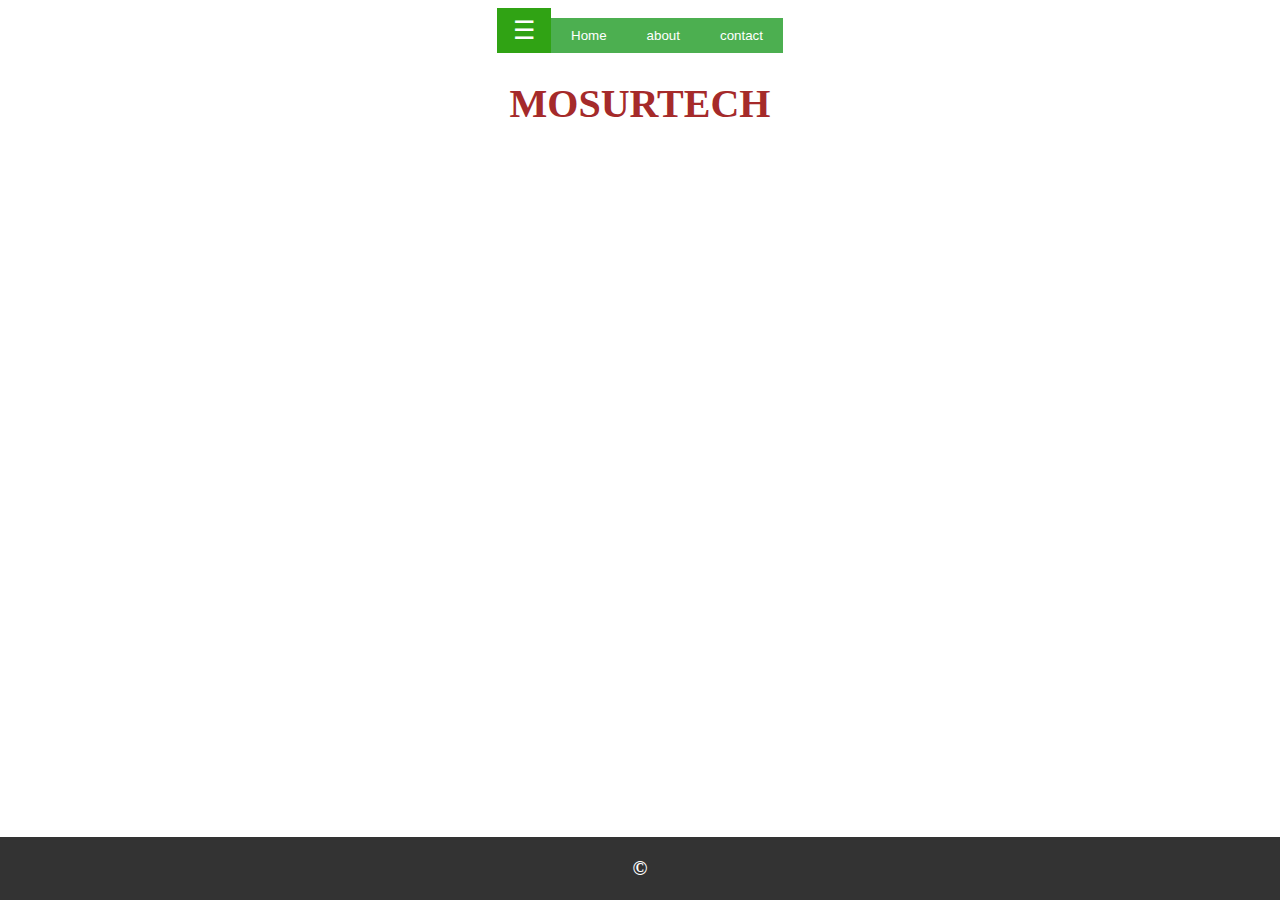
<file: Ramesh co/public/index.html>
<!DOCTYPE html>
<html>
<head>
	<meta charset="UTF-8">
	<title>Dashboard</title>
	<link rel="stylesheet" href="css/style.css">
</head>
<body background="https://wallpaperaccess.com/full/1614776.jpg">
	
	<header>
		<nav>
			<ul>
				<li><button class="w3-button w3-teal w3-xlarge" onclick="openNav()">&#9776;</button></li>
				<li><input type="button" onclick="window.location.href='index.html'" value="Home"></li>
				<li><input type="button" onclick="window.location.href='about.html'" value="about"></li>
				<li><input type="button" onclick="window.location.href='contact.html'" value="contact"></li>
				
			</ul>
		</nav>
	</header>
    <h1>MOSURTECH</h1>    
    <div id="mySideNav" class="side-menu">
	    <a href="#" class="close-btn" onclick="closeNav()">&times;</a>
	    <ul>
			<li><a href="services.html">Services</a></li>
			<li><a href="HR Management.html">HR Management</a></li>
			<li><a href="Organisational Structure.html">Organisational Structure </a></li>
			<li><a href="Finance.html">Finance </a></li>
			<li><a href="Task.html">Task</a></li>
			<li><a href="Document Management.html">Document Management </a></li>
		</ul>
	</div>
	<section class="">
		
	</section>
	<footer>
		<p>&copy; </p>
	</footer>
	<script>
		function openNav() {
			document.getElementById("mySideNav").style.width = "250px";
		}

		function closeNav() {
			document.getElementById("mySideNav").style.width = "0";
		}
	</script>
</body>
</html>
</file>
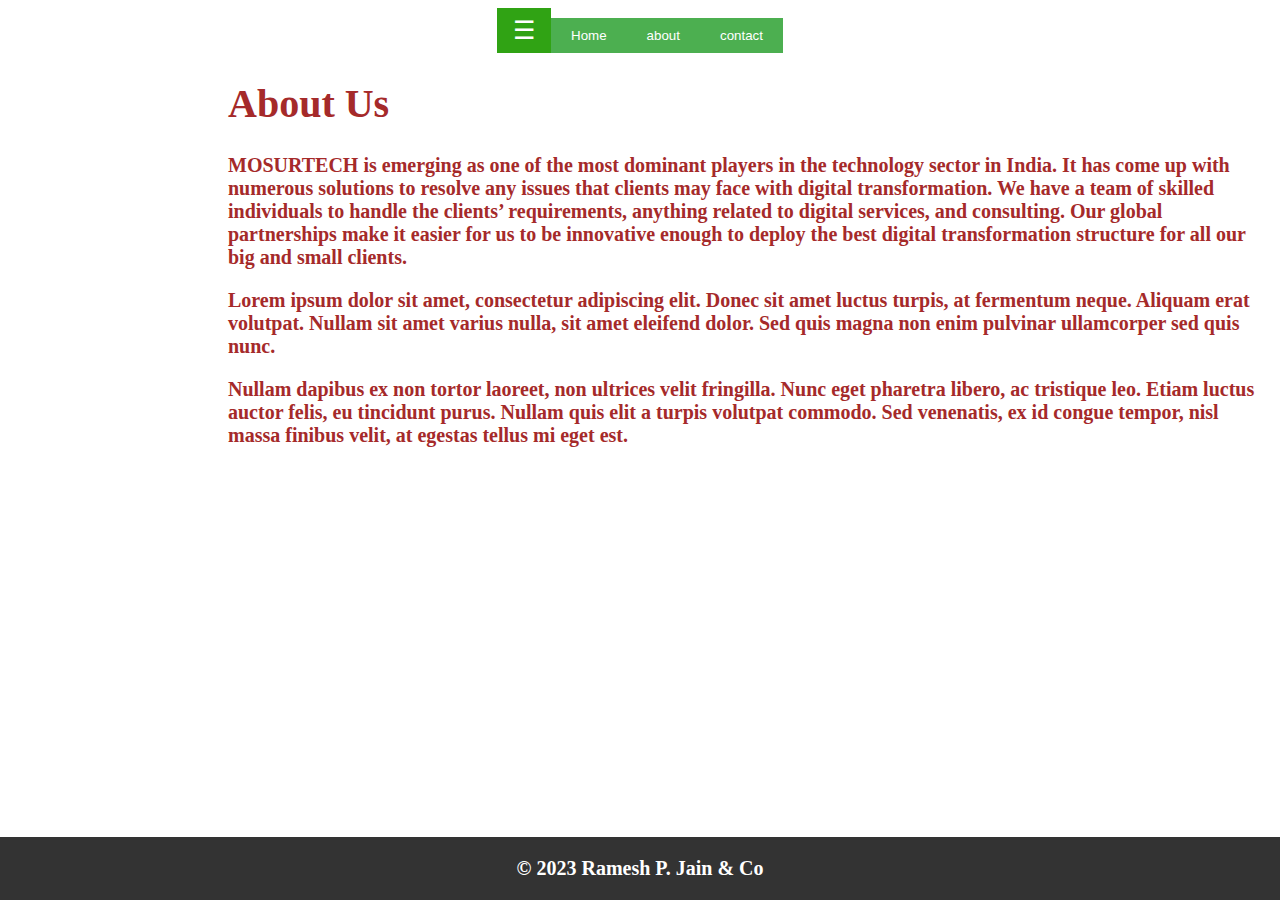
<file: Ramesh co/public/about.html>
<!DOCTYPE html>
<html>
<head>
	<meta charset="UTF-8">
	<title>Dashboard</title>
	<link rel="stylesheet" href="css/style.css">
</head>
<body>
	<header>
		<nav>
			<ul>
				<li><button class="w3-button w3-teal w3-xlarge" onclick="openNav()">&#9776;</button></li>
				<li><input type="button" onclick="window.location.href='index.html'" value="Home"></li>
				<li><input type="button" onclick="window.location.href='about.html'" value="about"></li>
				<li><input type="button" onclick="window.location.href='contact.html'" value="contact"></li>
				
			</ul>
		</nav>
	</header>
	<main>
		<section>
			<h1>About Us</h1>
			<p>MOSURTECH is emerging as one of the most dominant players in the technology sector in India. It has come up with numerous solutions to resolve any issues that clients may face with digital transformation. We have a team of skilled individuals to handle the clients’ requirements, anything related to digital services, and consulting. Our global partnerships make it easier for us to be innovative enough to deploy the best digital transformation structure for all our big and small clients.</p>
			<p>Lorem ipsum dolor sit amet, consectetur adipiscing elit. Donec sit amet luctus turpis, at fermentum neque. Aliquam erat volutpat. Nullam sit amet varius nulla, sit amet eleifend dolor. Sed quis magna non enim pulvinar ullamcorper sed quis nunc. </p>
			<p>Nullam dapibus ex non tortor laoreet, non ultrices velit fringilla. Nunc eget pharetra libero, ac tristique leo. Etiam luctus auctor felis, eu tincidunt purus. Nullam quis elit a turpis volutpat commodo. Sed venenatis, ex id congue tempor, nisl massa finibus velit, at egestas tellus mi eget est.</p>
		</section>
	</main>
	<div id="mySideNav" class="side-menu">
	    <a href="#" class="close-btn" onclick="closeNav()">&times;</a>
	    <ul>
			<li><a href="services.html">Services</a></li>
			<li><a href="HR Management.html">HR Management</a></li>
			<li><a href="Organisational Structure.html">Organisational Structure </a></li>
			<li><a href="Finance.html">Finance </a></li>
			<li><a href="Task.html">Task</a></li>
			<li><a href="Document Management.html">Document Management </a></li>
		</ul>
	</div>
	<section class="">
		
	</section>
	<footer>
		<p>&copy; 2023 Ramesh P. Jain & Co</p>
	</footer>
	<script>
		function openNav() {
			document.getElementById("mySideNav").style.width = "250px";
		}

		function closeNav() {
			document.getElementById("mySideNav").style.width = "0";
		}
	</script>
	
</body>
</html>
</file>
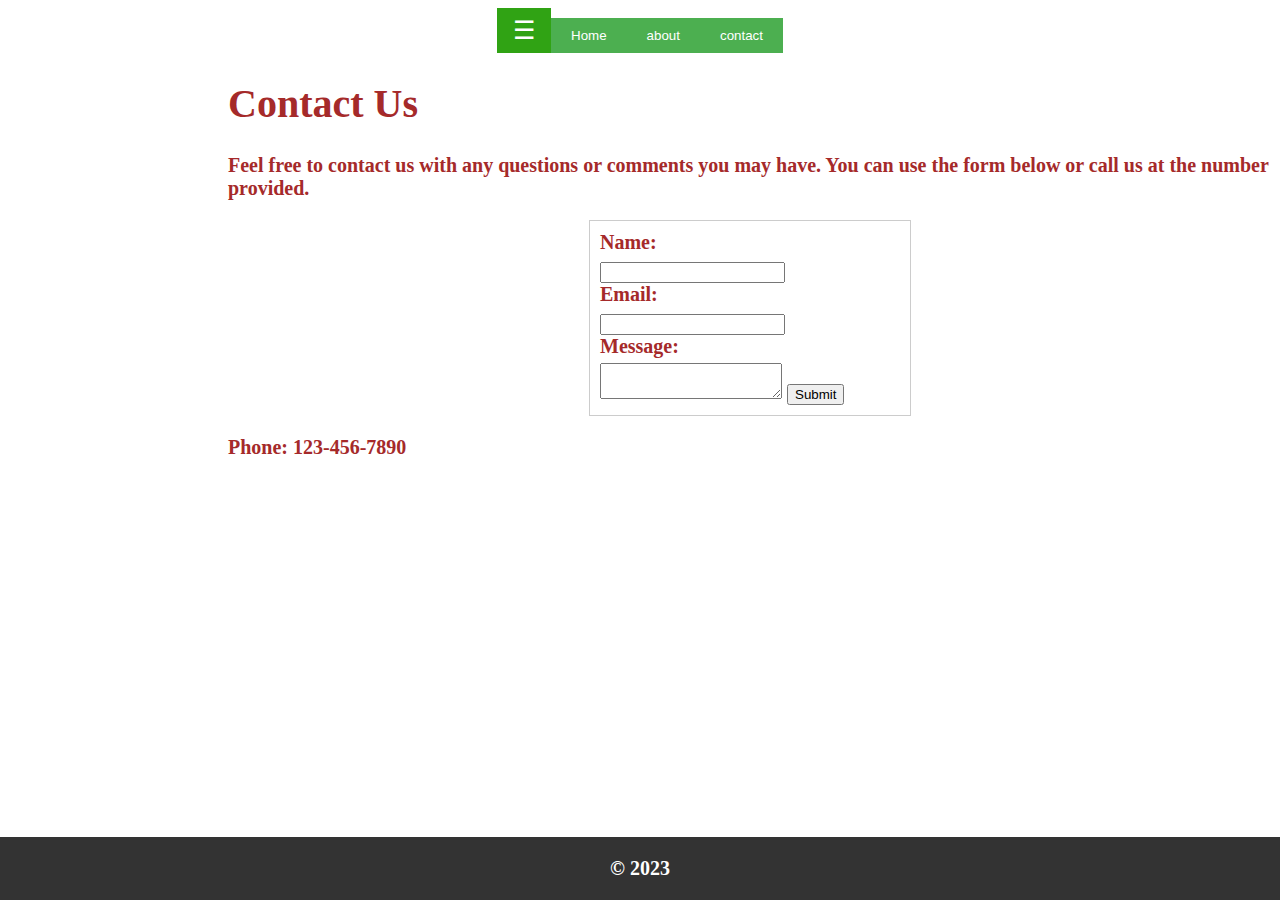
<file: Ramesh co/public/contact.html>
<!DOCTYPE html>
<html>
<head>
	<meta charset="UTF-8">
	<title>Contact Us</title>
	<link rel="stylesheet" href="css/style.css">
	<style>
	</style>
</head>
<body background="">
	<header>
		<nav>
			<ul>
				<li><button class="w3-button w3-teal w3-xlarge" onclick="openNav()">&#9776;</button></li>
				<li><input type="button" onclick="window.location.href='index.html'" value="Home"></li>
				<li><input type="button" onclick="window.location.href='about.html'" value="about"></li>
				<li><input type="button" onclick="window.location.href='contact.html'" value="contact"></li>
				
			</ul>
		</nav>
	</header>
	<main>
		<section  class="highlight1">
			<h1>Contact Us</h1>
			<p>Feel free to contact us with any questions or comments you may have. You can use the form below or call us at the number provided.</p>
			<form>
				<label for="name">Name:</label>
				<input type="text" id="name" name="name" required>

				<label for="email">Email:</label>
				<input type="email" id="email" name="email" required>

				<label for="message">Message:</label>
				<textarea id="message" name="message" required></textarea>

				<button type="submit">Submit</button>
			</form>
			<p>Phone: 123-456-7890</p>
		</section>
	</main>
	<div id="mySideNav" class="side-menu">
	    <a href="#" class="close-btn" onclick="closeNav()">&times;</a>
	    <ul>
			<li><a href="services.html">Services</a></li>
			<li><a href="HR Management.html">HR Management</a></li>
			<li><a href="Organisational Structure.html">Organisational Structure </a></li>
			<li><a href="Finance.html">Finance </a></li>
			<li><a href="Task.html">Task</a></li>
			<li><a href="Document Management.html">Document Management </a></li>
		</ul>
	</div>
	<section class="">
		
	</section>
	<footer>
		<p>&copy; 2023 </p>
	</footer>
	<script>
		function openNav() {
			document.getElementById("mySideNav").style.width = "250px";
		}

		function closeNav() {
			document.getElementById("mySideNav").style.width = "0";
		}
	</script>
	
</body>
</html>
</file>
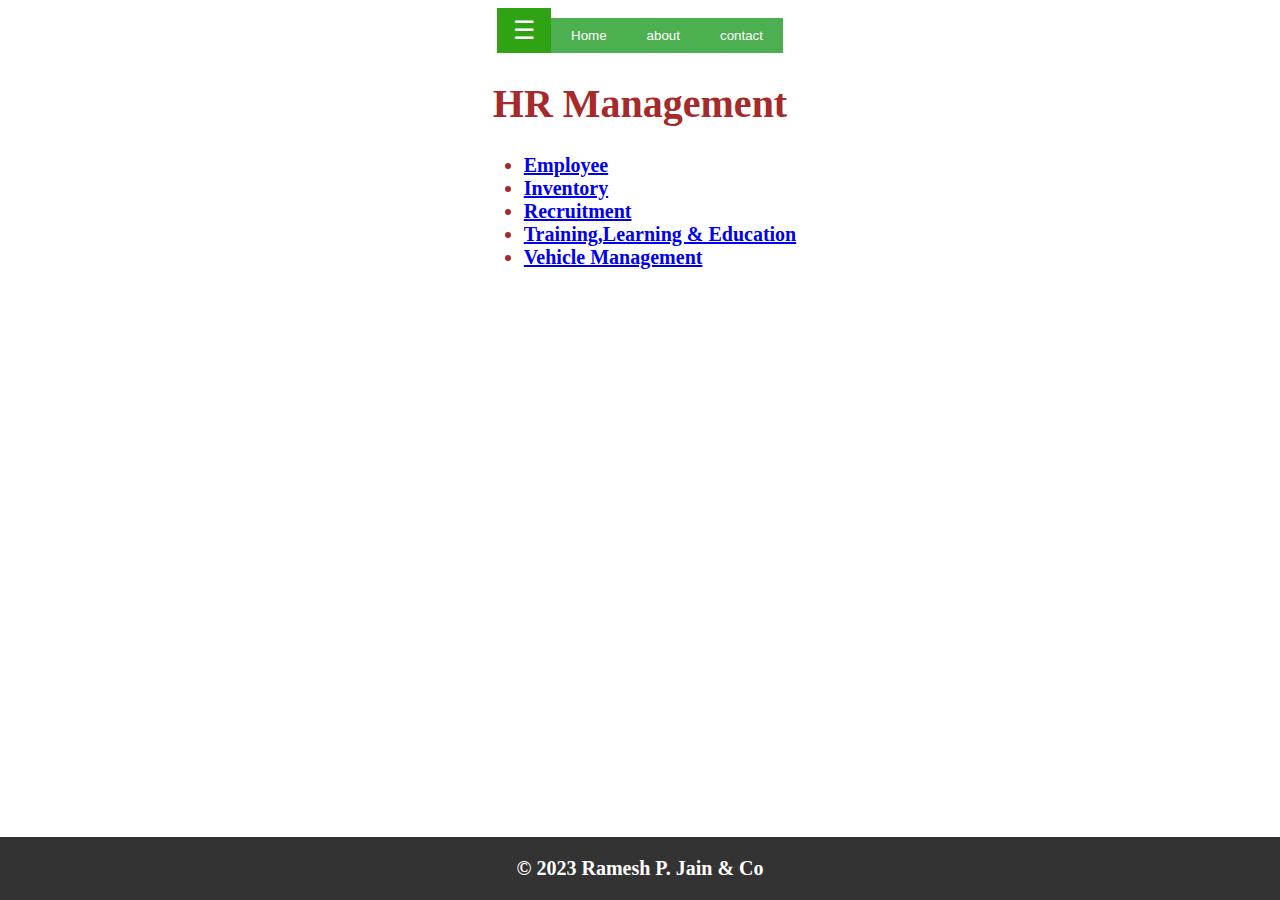
<file: Ramesh co/public/HR Management.html>
<!DOCTYPE html>
<html>
<head>
	<meta charset="UTF-8">
	<title>Dashboard</title>
	<link rel="stylesheet" href="css/style.css">
</head>
<body>
  <header>
		<nav>
			<ul>
				<li><button class="w3-button w3-teal w3-xlarge" onclick="openNav()">&#9776;</button></li>
				<li><input type="button" onclick="window.location.href='index.html'" value="Home"></li>
				<li><input type="button" onclick="window.location.href='about.html'" value="about"></li>
				<li><input type="button" onclick="window.location.href='contact.html'" value="contact"></li>
				
			</ul>
		</nav>
	</header>
<h1>HR Management</h1>
      <ul>

        <li><a href="Employee">Employee</a></li>
        <li><a href="Inventory ">Inventory </a></li>
        <li><a href="Recruitment">Recruitment </a></li>
        <li><a href="Training,Learning & Education">Training,Learning & Education</a></li>
        <li><a href="Vehicle Management">Vehicle Management</a></li>

      </ul>
	  <div id="mySideNav" class="side-menu">
	    <a href="#" class="close-btn" onclick="closeNav()">&times;</a>
	    <ul>
			<li><a href="services.html">Services</a></li>
			<li><a href="HR Management.html">HR Management</a></li>
			<li><a href="Organisational Structure.html">Organisational Structure </a></li>
			<li><a href="Finance.html">Finance </a></li>
			<li><a href="Task.html">Task</a></li>
			<li><a href="Document Management.html">Document Management </a></li>
		</ul>
	</div>
	<section class="">
		
	</section>
	  <footer>
		<p>&copy; 2023 Ramesh P. Jain & Co</p>
	</footer>
	  <script>
		function openNav() {
			document.getElementById("mySideNav").style.width = "250px";
		}

		function closeNav() {
			document.getElementById("mySideNav").style.width = "0";
		}
	</script>
	
</body>
</html>
</file>
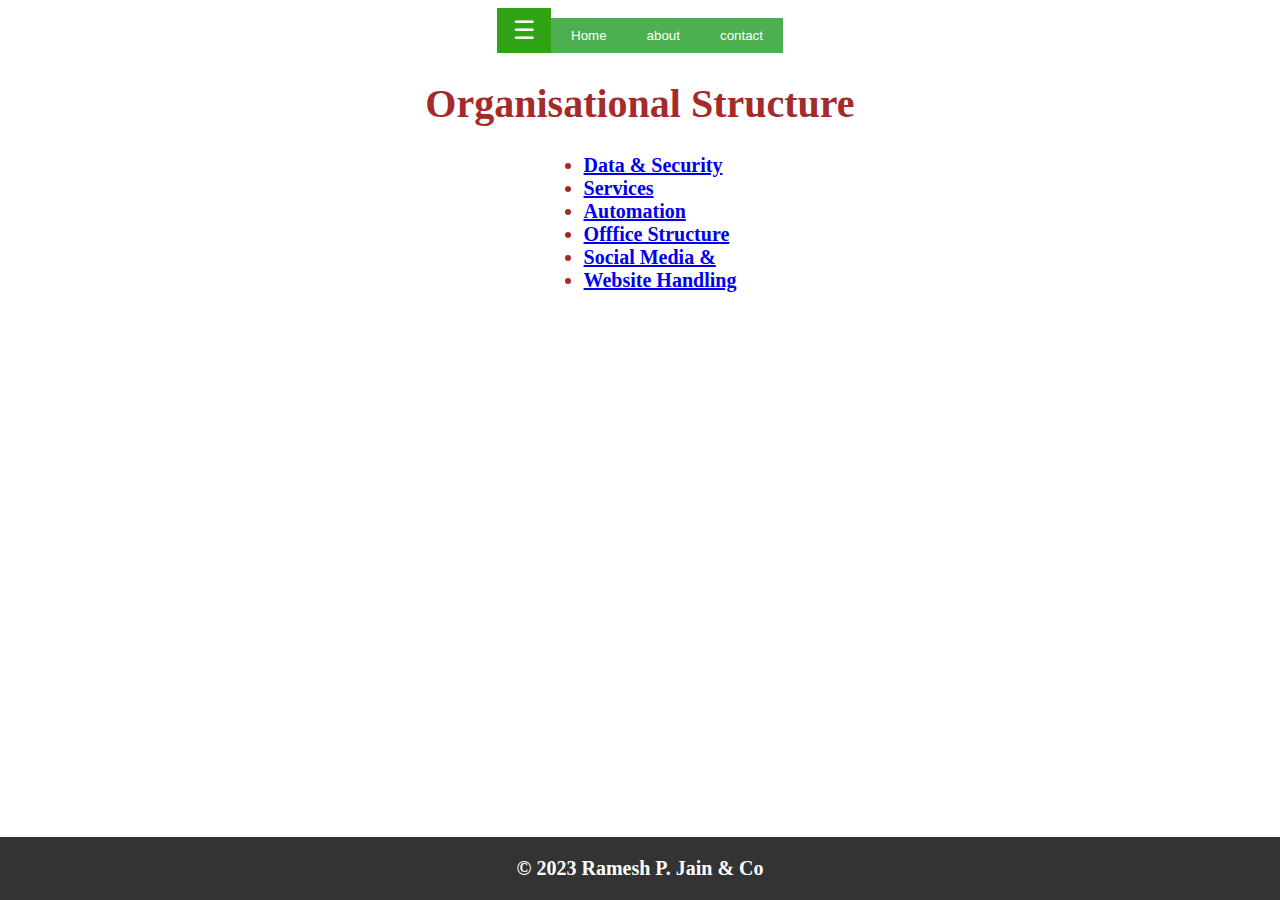
<file: Ramesh co/public/Organisational Structure.html>
<!DOCTYPE html>
<html>
<head>
	<meta charset="UTF-8">
	<title>Dashboard</title>
	<link rel="stylesheet" href="css/style.css">
</head>
<body>
    <header>
		<nav>
			<ul>
				<li><button class="w3-button w3-teal w3-xlarge" onclick="openNav()">&#9776;</button></li>
				<li><input type="button" onclick="window.location.href='index.html'" value="Home"></li>
				<li><input type="button" onclick="window.location.href='about.html'" value="about"></li>
				<li><input type="button" onclick="window.location.href='contact.html'" value="contact"></li>
				
			</ul>
		</nav>
	</header>
<h1>Organisational Structure</h1>
      <ul>
        <li><a href="Data & Security">Data & Security</a></li>
        <li><a href="Services ">Services </a></li>
        <li><a href="Automation">Automation </a></li>
        <li><a href="Offfice Structure">Offfice Structure</a></li>
        <li><a href="Social Media &">Social Media &</a></li>
        <li><a href="Website Handling">Website Handling</a></li>

      </ul>
	  <div id="mySideNav" class="side-menu">
	    <a href="#" class="close-btn" onclick="closeNav()">&times;</a>
	    <ul>
			<li><a href="services.html">Services</a></li>
			<li><a href="HR Management.html">HR Management</a></li>
			<li><a href="Organisational Structure.html">Organisational Structure </a></li>
			<li><a href="Finance.html">Finance </a></li>
			<li><a href="Task.html">Task</a></li>
			<li><a href="Document Management.html">Document Management </a></li>
		</ul>
	</div>
	<section class="">
		
	</section>
	  <footer>
		<p>&copy; 2023 Ramesh P. Jain & Co</p>
	</footer>
	  <script>
		function openNav() {
			document.getElementById("mySideNav").style.width = "250px";
		}

		function closeNav() {
			document.getElementById("mySideNav").style.width = "0";
		}
	</script>
</body>
</html>
</file>
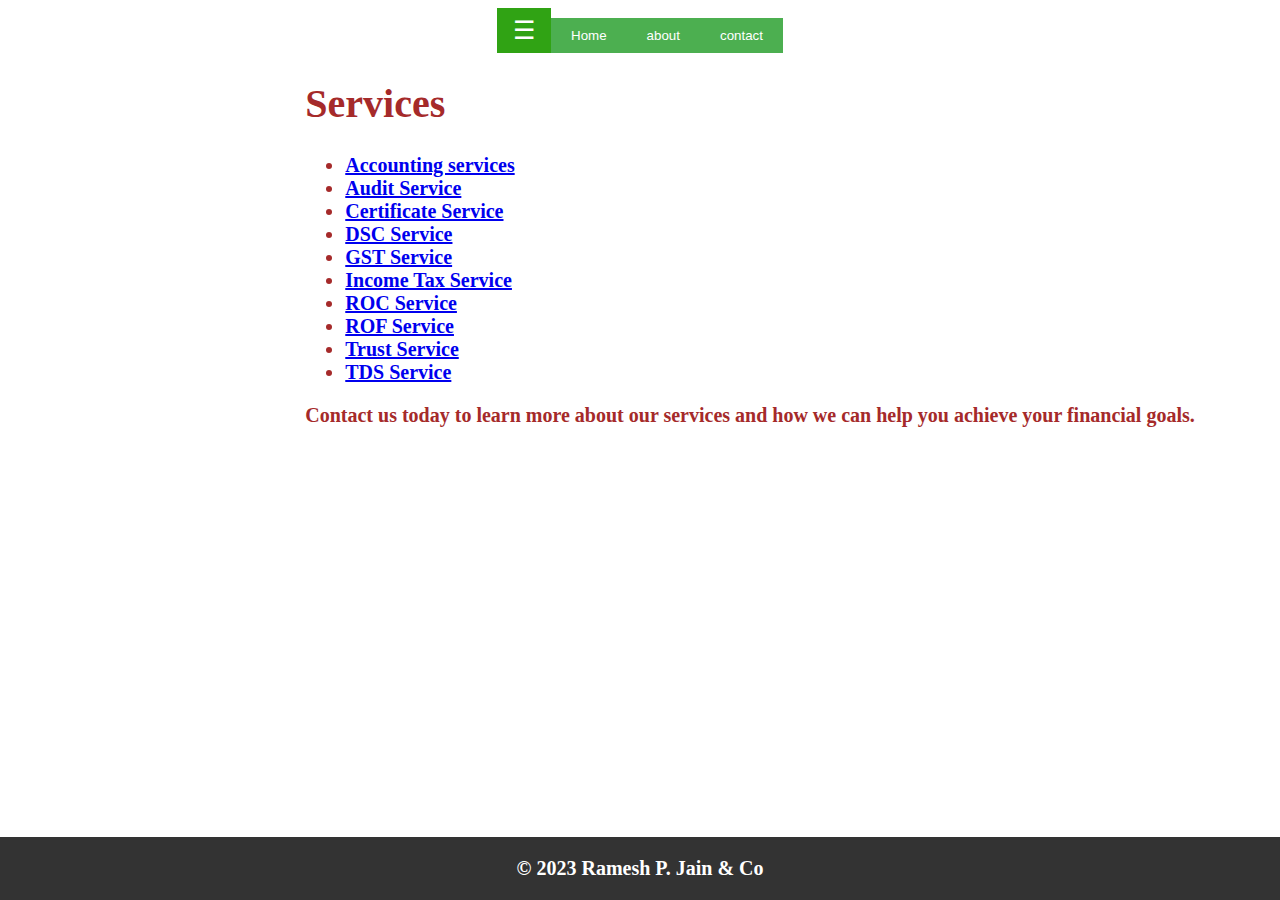
<file: Ramesh co/public/services.html>
<!DOCTYPE html>
<html>
<head>
	<meta charset="UTF-8">
	<title>Our Services</title>
	<link rel="stylesheet" href="css/style.css">
</head>
<body>
	<header>
		<nav>
			<ul>
				<li><button class="w3-button w3-teal w3-xlarge" onclick="openNav()">&#9776;</button></li>
				<li><input type="button" onclick="window.location.href='index.html'" value="Home"></li>
				<li><input type="button" onclick="window.location.href='about.html'" value="about"></li>
				<li><input type="button" onclick="window.location.href='contact.html'" value="contact"></li>
				
			</ul>
		</nav>
	</header>
	<main>
		<section>
			<h1>Services</h1>
			<ul>
			  <li><a href="Accounting services">Accounting services </a></li>
			  <li><a href="Audit Services">Audit Service</a></li>
			  <li><a href="Certificate Service ">Certificate Service  </a></li>
			  <li><a href="DSC Service ">DSC Service </a></li>
			  <li><a href="GST Service">GST Service</a></li>
			  <li><a href="Income Tax Service">Income Tax Service</a></li>
			  <li><a href="ROC Service ">ROC Service </a></li>
			  <li><a href="ROF Service ">ROF Service </a></li>
			  <li><a href="Trust Service ">Trust Service </a></li>
			  <li><a href="TDS Service ">TDS Service </a></li>    
		  </ul>
			<p>Contact us today to learn more about our services and how we can help you achieve your financial goals.</p>
		</section>
	</main>
	<div id="mySideNav" class="side-menu">
	    <a href="#" class="close-btn" onclick="closeNav()">&times;</a>
	    <ul>
			<li><a href="services.html">Services</a></li>
			<li><a href="HR Management.html">HR Management</a></li>
			<li><a href="Organisational Structure.html">Organisational Structure </a></li>
			<li><a href="Finance.html">Finance </a></li>
			<li><a href="Task.html">Task</a></li>
			<li><a href="Document Management.html">Document Management </a></li>
		</ul>
	</div>
	<section class="">
		
	</section>
	<footer>
		<p>&copy; 2023 Ramesh P. Jain & Co</p>
	</footer>
	<script>
		function openNav() {
			document.getElementById("mySideNav").style.width = "250px";
		}

		function closeNav() {
			document.getElementById("mySideNav").style.width = "0";
		}
	</script>
	
</body>
</html>
</file>
<file: Ramesh co/public/css/style.css>
@charset "UTF-8";
form {
  border: 1px solid #ccc;
  padding: 10px;
  width: 300px;
  margin: 0 auto;
}

label {
  display: block;
  font-weight: bold;
  margin-bottom: 5px;
}

input[type="button"] {
  background-color: #4CAF50;
  color: white;
  padding: 10px 20px;
  border: 5px;
  cursor: pointer;
  margin-top: 10px;
}

input[type="button"]:hover {
  background-color: #45a049;
}
nav ul {
    list-style: none;
    margin: 0;
    padding: 0;
    display: flex;
    justify-content: none;
    font-size: large;
  }
  
  nav li {
    margin: 0 0px;
  }
  
  nav a {
    text-decoration: blue;
    color: blue;
    font-weight: bold;
    font-size: 40px;
  }
  .highlight {
    background-color: lightpink;
    align-items: top;

  }
  .highlight1 {
    background-color: white;
    justify-items: flex-start;
  }
  body {
    align-self: start;
    font-size: 20px;
    font-style: arial;
    font-weight: bold;
    color: brown;
    flood-color: #333;
    justify-items: center;
  }

  footer {
    text-align: center;
    background-color: #333;
    color: #fff;
    width: 100%;
    position: absolute;
    bottom: 0;
    left: 0;
  }
  /* Add the following CSS code to style the sidebar */
aside {
  background-color: #fff;
  padding: 20px;
  width: 200px;
  float: left;
}

aside ul {
  list-style-type: none;
  margin: 0;
  padding: 0;
}

aside li {
  margin-bottom: 10px;
}

aside a {
  color: #333;
  text-decoration: none;
}

aside a:hover {
  text-decoration: underline;
}

/* Add the following CSS code to position the main content to the right of the sidebar */
section {
  margin-left: 220px;
}
.sidebar {
  position: fixed;
  left: 0;
  top: 0;
  width: 50px;
  height: 100%;
  background-color: #333;
  color: #fff;
  padding: 10px;
  box-sizing: border-box;
}
.sidebar h2 {
  margin-top: 0;
  margin-bottom: 10px;
  font-size: 24px;
  text-align: center;
  line-height: 1;
  color: #fff;
}
.sidebar ul {
  list-style: none;
  padding: 0;
  margin: 0;
}
.sidebar li {
  margin-bottom: 10px;
}
.sidebar a {
  display: block;
  padding: 5px;
  text-decoration: none;
  color: #fff;
  font-size: 18px;
  text-align: center;
  background-color: #555;
  border-radius: 5px;
}
.sidebar a:hover {
  background-color: #666;
}
.side-menu {
  position: fixed;
  top: 0;
  left: 0;
  height: 100%;
  width: 0;
  z-index: 1;
  overflow-x: hidden;
  transition: 0.5s;
  background-color: #f1f1f1;
  padding-top: 60px;
}

.side-menu a {
  display: block;
  font-size: 22px;
  font-weight: bold;
  color: #000;
  padding: 8px 8px 8px 32px;
  text-decoration: none;
  transition: 0.3s;
}

.side-menu a:hover {
  color: #016fff;
}

.side-menu .close-btn {
  position: absolute;
  top: 0;
  right: 100px;
  font-size: 100px;
  margin-left: 100px;
  
}

.side-menu .close-btn:hover {
  color: rgba(20, 187, 220, 0);
}
.w3-button {
  border: none;
  display: inline-block;
  padding: 8px 16px;
  vertical-align: middle;
  overflow: hidden;
  text-decoration: none;
  color:inherit;
  background-color: green;
  text-align: center;
  cursor: pointer;
  white-space: nowrap;
}

.w3-teal {
  color: #fff !important;
  background-color: #30a314 !important;
}

.w3-xlarge {
  font-size: 25px !important;
}
</file>
